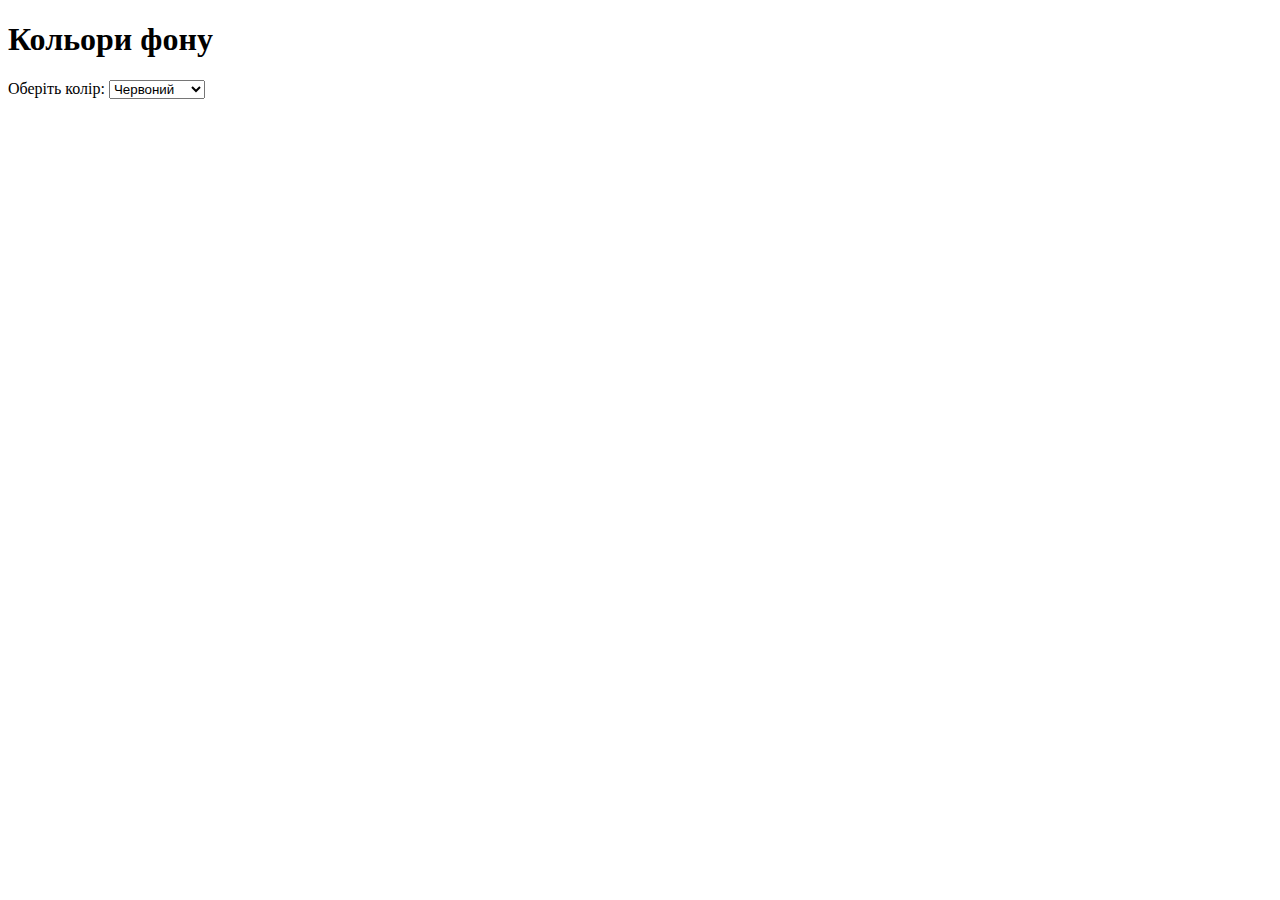
<file: practice6.1/index.html>
<!DOCTYPE html>
<html>
  <head>
    <title>Кольори фону</title>
    <script>
        function changeBackgroundColor() {
            var colorSelect = document.getElementById("color-select");
            var selectedColor = colorSelect.value;

            var body = document.body;
            body.style.backgroundColor = selectedColor;
        }
    </script>
  </head>
  <body>
    <h1>Кольори фону</h1>
    <label for="color-select">Оберіть колір:</label>
    <select id="color-select" onchange="changeBackgroundColor()">
      <option value="red">Червоний</option>
      <option value="gray">Сірий</option>
      <option value="brown">Коричневий</option>
    </select>
  </body>
</html>
</file>
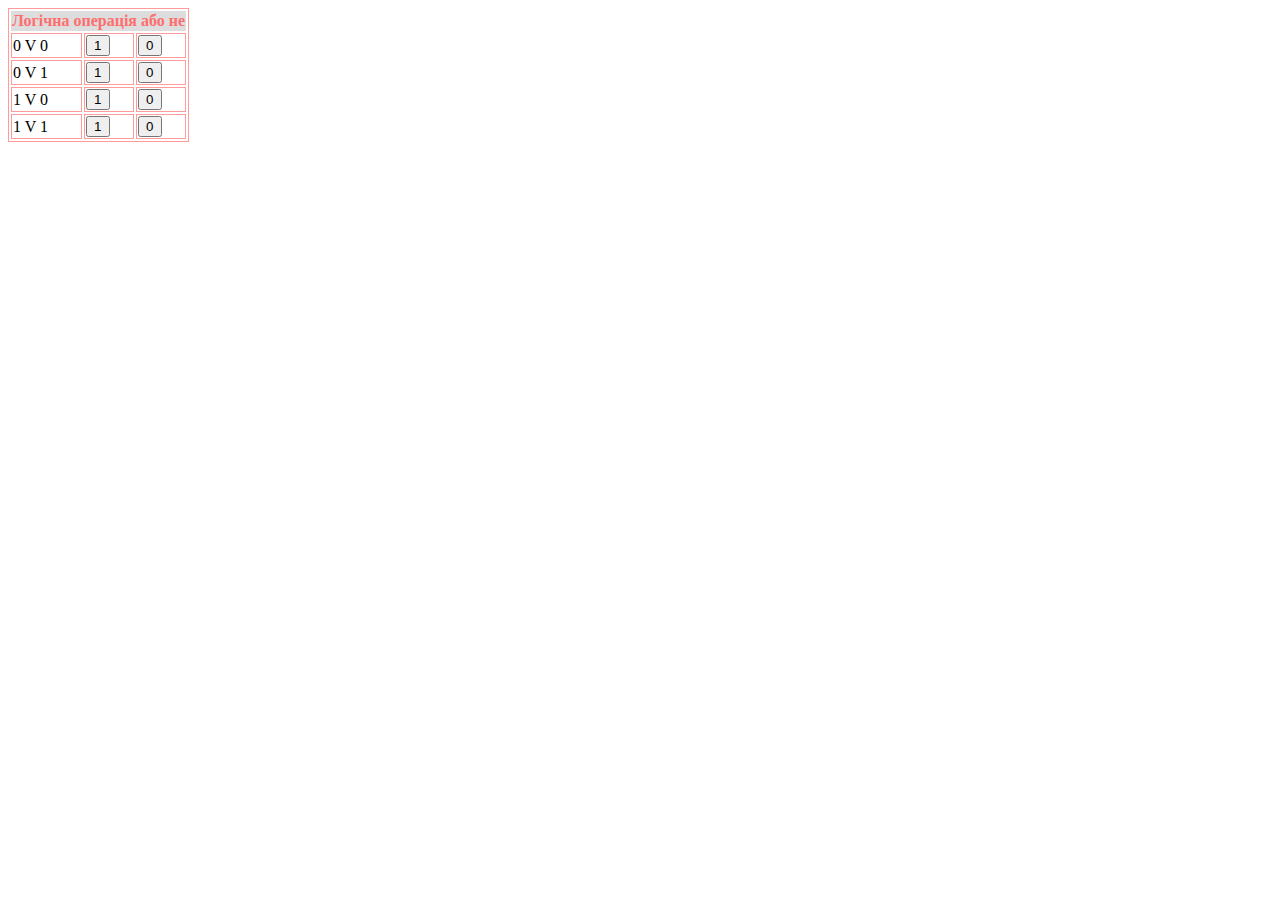
<file: practice6.2/index.html>
<!doctype html>
<html lang="en">
<head>
    <meta charset="UTF-8">
    <meta name="viewport"
          content="width=device-width, user-scalable=no, initial-scale=1.0, maximum-scale=1.0, minimum-scale=1.0">
    <meta http-equiv="X-UA-Compatible" content="ie=edge">
    <title>Document</title>
    <link rel="stylesheet" href="style.css">
</head>
<body>
<form name="form1">
<table>
    <thead>
    <tr>
        <th colspan="3">Логічна операція або нe</th>
    </tr>
    </thead>

    <tbody>
    <tr>
        <td>0 V 0</td>
            <td><input type="button" value="1" onclick="displayAnswer('Правильно')">  </td>
            <td><input type="button" value="0" onclick="displayAnswer('Неправильно')"></td>
    </tr>
    <tr>
        <td>0 V 1</td>
        <td><input type="button" value="1" onclick="displayAnswer('Неправильно')">  </td>
        <td><input type="button" value="0" onclick="displayAnswer('Правильно')"></td>
    </tr>
    <tr>
        <td>1 V 0</td>
        <td><input type="button" value="1" onclick="displayAnswer('Неправильно')">  </td>
        <td><input type="button" value="0" onclick="displayAnswer('Правильно')"></td>
    </tr>
    <tr>
        <td>1 V 1</td>
        <td><input type="button" value="1" onclick="displayAnswer('Неправильно')">  </td>
        <td><input type="button" value="0" onclick="displayAnswer('Правильно')"></td>
    </tr>
    </tbody>

</table>

</form>

<script>
    function displayAnswer(answer) {
      alert(answer);
    }
    </script>

</body>
</html>
</file>
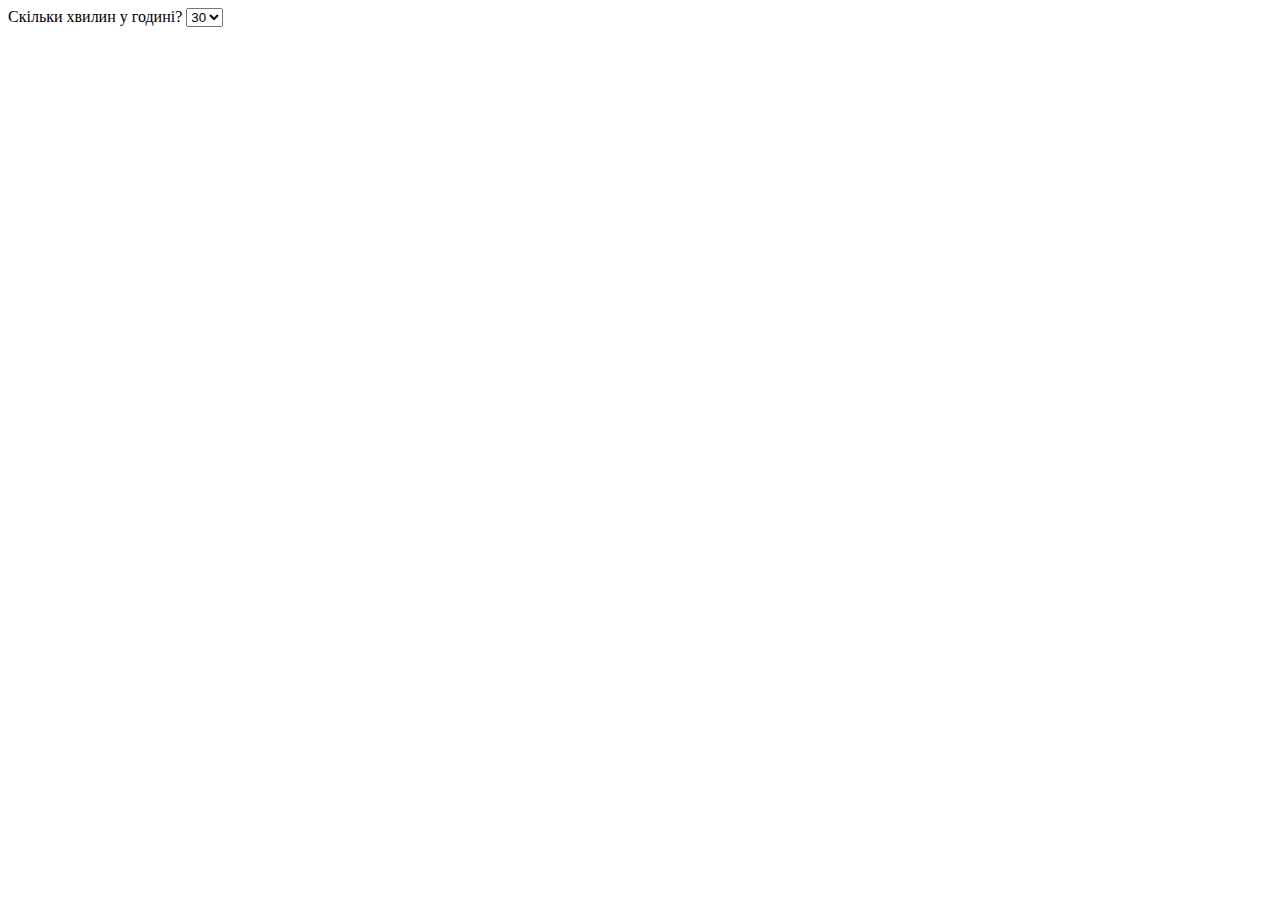
<file: practice6.3/index.html>
<!doctype html>
<html lang="en">
<head>
    <meta charset="UTF-8">
    <meta name="viewport"
          content="width=device-width, user-scalable=no, initial-scale=1.0, maximum-scale=1.0, minimum-scale=1.0">
    <meta http-equiv="X-UA-Compatible" content="ie=edge">
    <title>Document</title>
</head>
<body>
<form name="form1">
Скільки хвилин у годині?
    <select onchange="perevirka(value)">
        <option value="0"> 30
        <option value="1"> 60
        <option value="0"> 90
    </select>
</form>

<script>
    function perevirka(value)
    {
            if (parseInt(value) == 1){
            alert("Правильно :)")
        }
        else {
            alert("Неправильно :(")
        }
    }
</script>
</body>
</html>
</file>
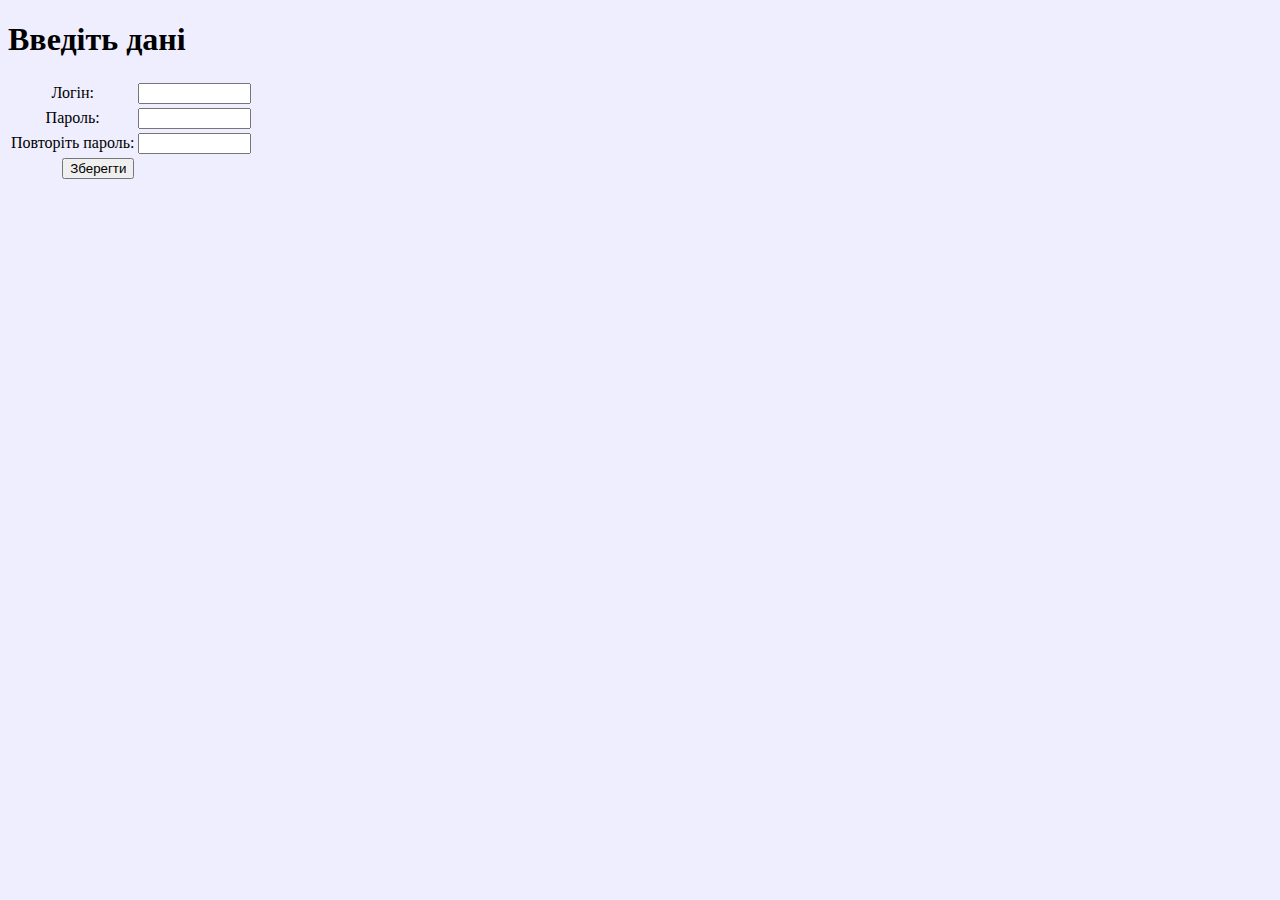
<file: practice6.4/index.html>
<!doctype html>
<html lang="en">
<head>
    <meta charset="UTF-8">
    <meta name="viewport"
          content="width=device-width, user-scalable=no, initial-scale=1.0, maximum-scale=1.0, minimum-scale=1.0">
    <meta http-equiv="X-UA-Compatible" content="ie=edge">
    <title>Document</title>
</head>
<BODY BGCOLOR="#EEEEFF">
<H1>Введіть дані</H1>
<FORM METHOD=GET name="form1" >
    <TABLE BORDER=0>
        <TR>
            <TD ALIGN="center">Логін:</TD>
            <TD ALIGN="RIGHT" ><INPUT TYPE="TEXT" NAME="NM" SIZE=11></TD>
        </TR>
        <TR>
            <TD ALIGN="center">Пароль:</TD>
            <TD ALIGN="RIGHT"><INPUT TYPE="PASSWORD" id="pass1" SIZE=11></TD>
        </TR>
        <TR>
            <TD ALIGN="LEFT">Повторіть пароль:</TD>
            <TD ALIGN="RIGHT"><INPUT TYPE="PASSWORD" id="pass2" SIZE=11></TD>
        </TR>
        <TR ALIGN="CENTER">
            <TD ALIGN="RIGHT"> <INPUT TYPE="SUBMIT" VALUE="Зберегти" onclick="perevirka()"></TD>
        </TR>
    </TABLE>
</FORM>

<script>
    function perevirka(){
        var userpass1 = document.getElementById('pass1').value;
        var userpass2 = document.getElementById('pass2').value;

        if (userpass1 == userpass2){
            window.open("what.html");
        }
        else {

            alert("Паролі не співпадають")
        }
    }
</script>
</BODY>
</html>
</file>
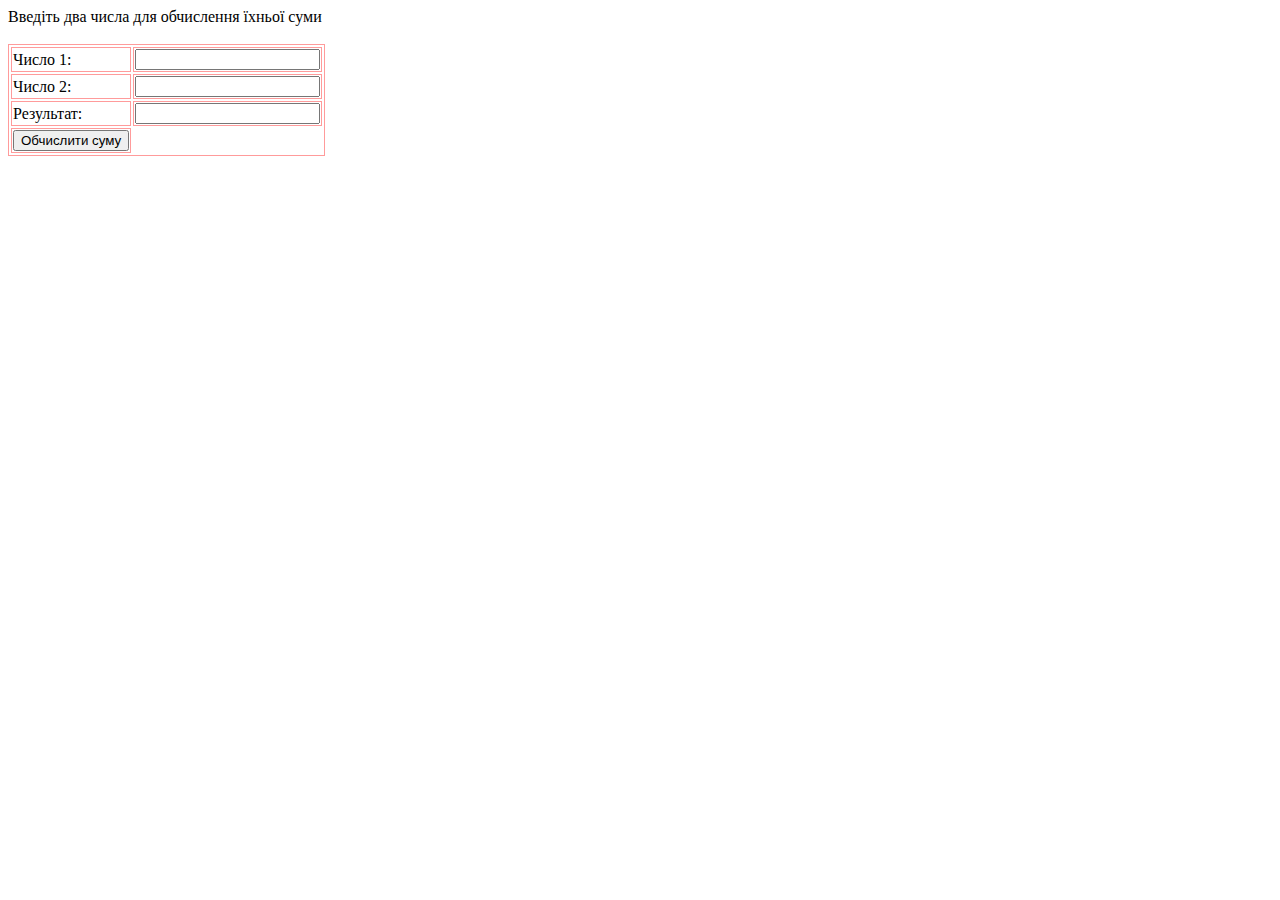
<file: practice6.5/index.html>
<!doctype html>
<html lang="en">
<head>
    <meta charset="UTF-8">
    <meta name="viewport"
          content="width=device-width, user-scalable=no, initial-scale=1.0, maximum-scale=1.0, minimum-scale=1.0">
    <meta http-equiv="X-UA-Compatible" content="ie=edge">
    <title>Document</title>
    <link rel="stylesheet" href="style.css">
</head>
<body>
<form name="form1">

  <thead>
    <tr>
        <th colspan="3">Введіть два числа для обчислення їхньої суми</th>
    </tr>
    </thead>

  <tbody>   
  <table>
  <tbody>
  <br><br>
  <tr>
  <td><label for="num1">Число 1:</label></td>
  <td><input type="number" id="num1"></td>
  </tr>

  <tr>
  <td><label for="num2">Число 2:</label></td>
  <td><input type="number" id="num2"></td>
  </tr>

  <tr>
  <td><label for="result">Результат:</label></td>
  <td><input type="text" id="result" readonly></td>
  </tr>

  <tr>
    <td><button type="button" onclick="calculateSum(); displayAnswer(calculateSum())">Обчислити суму</button> </td>
  </tr>

</form>
</body>
</tbody>
</table>

<script>
  function calculateSum() {
    var num1 = parseInt(document.getElementById('num1').value);
    var num2 = parseInt(document.getElementById('num2').value);
    var sum = num1 + num2;
    document.getElementById('result').value = sum;
  }
</script>

</html>
</file>
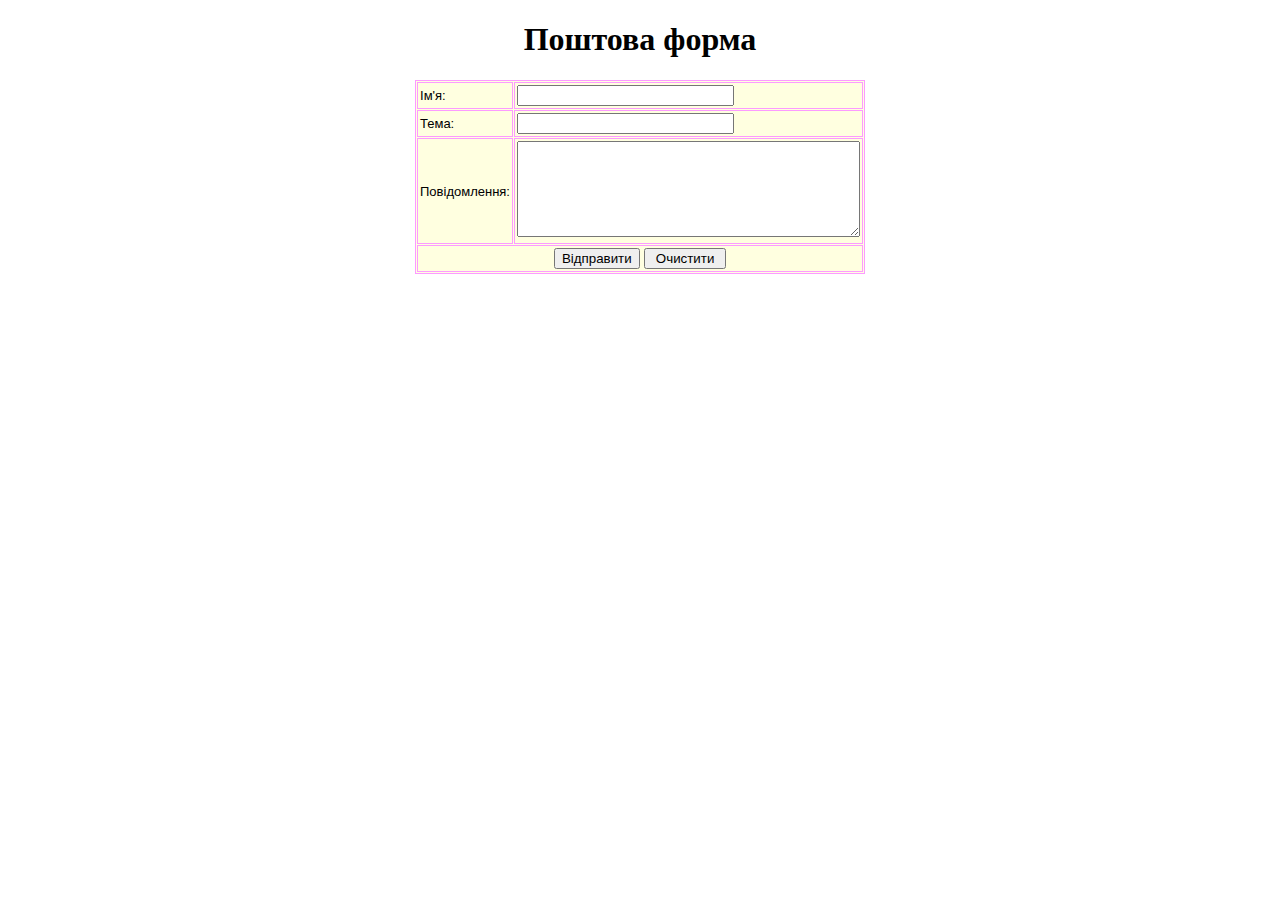
<file: practice6.6/index.html>
<!doctype html>
<html lang="en">
<head>
  <meta charset="UTF-8">
  <meta name="viewport"
        content="width=device-width, user-scalable=no, initial-scale=1.0, maximum-scale=1.0, minimum-scale=1.0">
  <meta http-equiv="X-UA-Compatible" content="ie=edge">
  <title>Document</title>
  <link rel="stylesheet" href="style.css">
</head>
<BODY>
<H1 align=center>Поштова форма</H1>
<FORM NAME="mailer" METHOD="post" ACTION="" ENCTYPE= "text/plain"  onsubmit="document.mailer.action += mailtoandSubject">
  <table border=2 align=center cellspacing=1 cellpadding=2 BgColor=#FFFFE0>
    <tr><td><FONT size="2" color="#000000">Ім'я:</font></td>
      <td>
        <INPUT TYPE="text" NAME="Name" size="24" onchange="msg(this.form)">
      </td>
    </tr>

    <tr><td><FONT size="2" color="#000000">Тема:</font></td>
      <td>
        <INPUT TYPE="text" NAME="Subject" size="24" onchange="msg(this.form)">
      </td>
    </tr>

    <tr><td><FONT size="2" color="#000000">Повідомлення:</font></td>
      <td>
        <TEXTAREA NAME="Message" COLS=40 ROWS=6 onchange="msg(this.form)"></TEXTAREA>
      </td>
    </tr>

    <tr><td colspan=2 align=center>
      <INPUT TYPE = "submit" VALUE = "Відправити" onclick="checkIt()">
      <INPUT TYPE=reset VALUE=" Очистити "></td>
    </tr>
  </table>
</FORM>



<SCRIPT LANGUAGE="JavaScript">
  function checkIt() { // функція перевірки полів форми
//-----------
    if (document.mailer.Name.value != "") { // функція перевірки поля Name
    } else {
      alert("\nОбласть \"Ім'я\" у формі. \n\ Будь ласка, введіть своє ім'я."); // ви-водить повідомлення, якщо поле Name не заповнено
      document.mailer.Name.focus(); // вертає курсор на поле Name
      return false;
    }
//-----------
    if (document.mailer.Subject.value != "") { // функція перевірки поля Subject
    } else {
      alert("\nОбласть \"Тема\" в формі. \n\ Будь ласка, введіть, введите те-му."); //виводить повідомлення, якщо поле Subject не заповнено
      document.mailer.Subject.focus(); // вертає курсор на поле Subject
      return false;
    }
//-----------
    if (document.mailer.Message.value != "") { // функція перевірки поля Message
      return true; // ВСЕ ВІДМІННО
    } else {
      alert("\nОбласть \"Повідомлення\" в формі. \n\nБудь ласка, напишіть по-відомлення."); // виводить повідомлення, якщо поле Message не заповнено
      document.mailer.Message.focus(); // вертає курсор на поле Message
      return false;
    }
//-----------
  }
  function msg() { // функція відправки
    document.mailer.action = "mailto:molodoychelovek311@gmail.com"
    mailtoandSubject = (('?Subject=' + document.mailer.Subject.value) + '&Body=' + document.mailer.Message.value);
  }
</SCRIPT>
</BODY>
</html>
</file>
<file: practice6.2/style.css>
table,
td {
    border: 1px solid #ff9b9b;
}

thead,
tfoot {
    background-color: #dddddd;
    color: #ff6e6e;
}
</file>
<file: practice6.5/style.css>
table,
td {
    border: 1px solid #ff9b9b;
}

thead,
tfoot {
    background-color: #dddddd;
    color: #ff6e6e;
}
</file>
<file: practice6.6/style.css>
table,
td {
    font-family: Arial, sans-serif;
    border: 1px solid #fc9bff;
}

thead,
tfoot {
    font-family: Arial, sans-serif;
    background-color: #dddddd;
    color: #ff6e6e;
}
</file>
